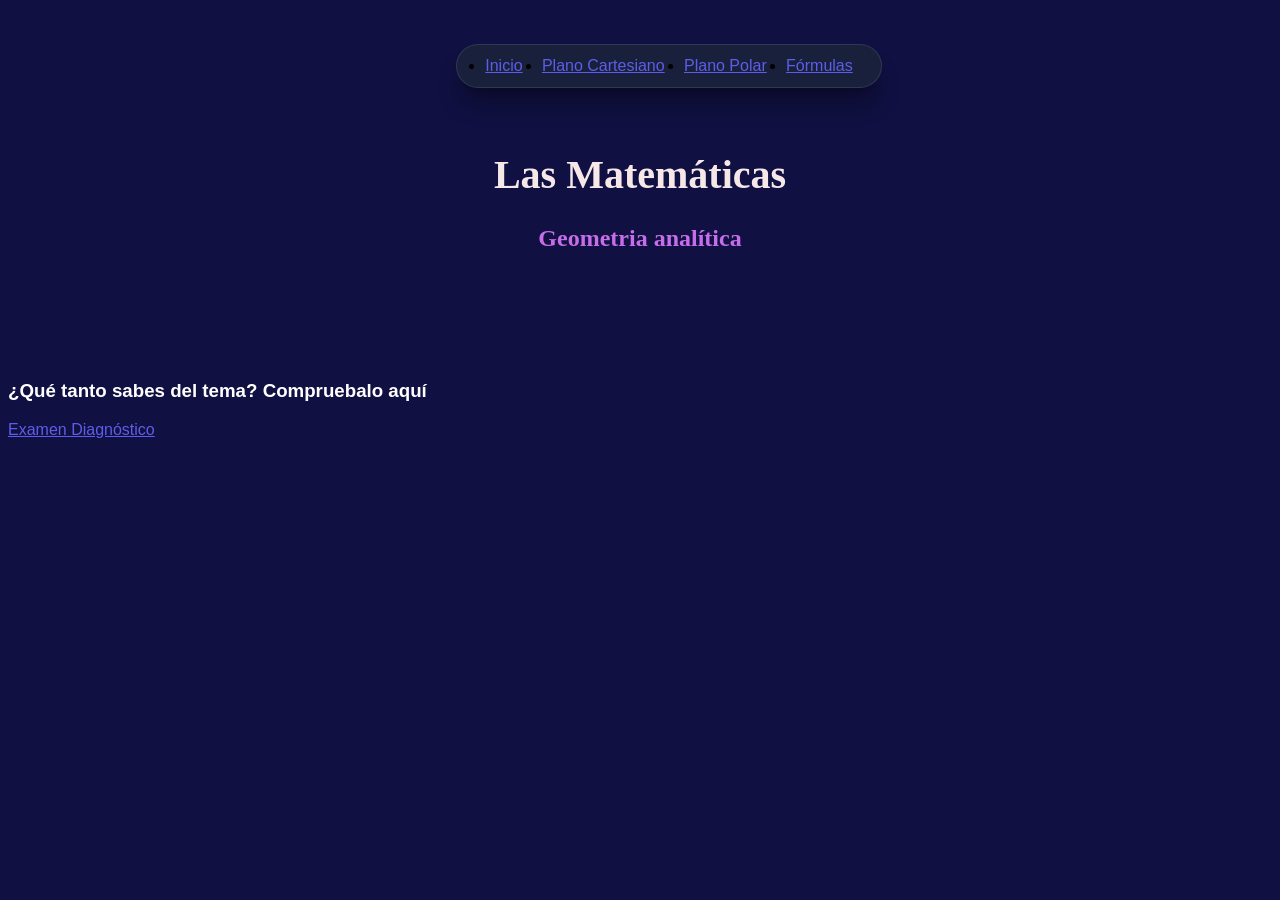
<file: MiFavWeb/index.html>
<!DOCTYPE html>
<html lang="en">
<head>
    <meta charset="UTF-8">
    <meta name="viewport" content="width=device-width, initial-scale=1.0">
    <title>Inicio</title>
    <link rel="stylesheet" href="estilo.css">
    <link rel="shortcut icon" href="Imagenes/box-fill.svg" type="image/x-icon">
</head>
<body>
    <header>
        <nav>
         <ul class="navbar">
                <li class="nav-item"><a class="nav-link" href="">Inicio</a></li>
                <li class="nav-item"><a class="nav-link" href="">Plano Cartesiano</a></li>
                <li class="nav-item"><a class="nav-link" href="">Plano Polar</a></li>
                <li class="nav-item"><a class="nav-link" href="">Fórmulas</a></li>
         </ul>
    </nav>

    </header>
    <h1>Las Matemáticas</h1>
    <h2>Geometria analítica</h2>
    <br><br><br><br><br>
    <h3>¿Qué tanto sabes del tema? Compruebalo aquí </h3>
    <a href="diagnostico.html">Examen Diagnóstico</a>
</body>
</html>
</file>
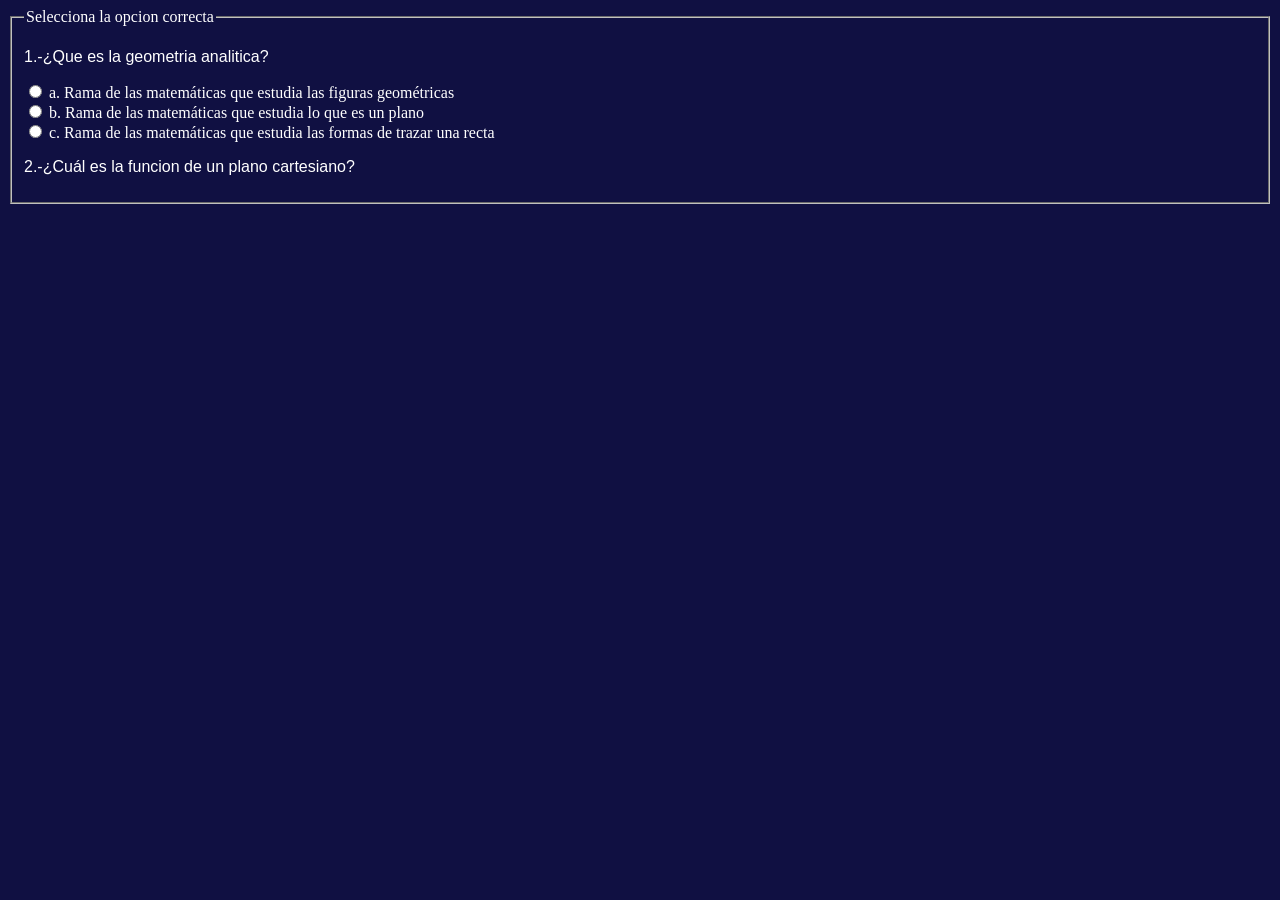
<file: MiFavWeb/diagnostico.html>
<!DOCTYPE html>
<html lang="en">
<head>
    <meta charset="UTF-8">
    <meta name="viewport" content="width=device-width, initial-scale=1.0">
    <title>Examen de prueba</title>
    <link rel="stylesheet" href="estilo.css">
</head>
<body>
    <fieldset> <legend>Selecciona la opcion correcta</legend>
        <form action="resultado.php" method="post">
            <p>1.-¿Que es la geometria analitica?</p>
            <label>
            <input type="radio" name="pregunta1" value="res1">
            a.  Rama de las matemáticas que estudia las figuras geométricas
            </label> <br>
            <input type="radio" name="pregunta1" value="res2">
            b.  Rama de las matemáticas que estudia lo que es un plano
            </label><br>
            <input type="radio" name="pregunta1" value="res3">
            c.  Rama de las matemáticas que estudia las formas de trazar una recta
            </label>
            <p>2.-¿Cuál es la funcion de un plano cartesiano?</p>
        </form>
    </fieldset>
</body>
</html>
</file>
<file: MiFavWeb/estilo.css>
body{
    background: #101042;
}
h1{
    text-align:center;
    text-decoration: wavy;
    font-family: 'Times New Roman', Times, serif;
    font-size: 5ch;
    color:rgb(247, 232, 232);
}
h2{
    text-align: center;
    color: rgb(198, 110, 233);
}
h3{
    color: white;
    font-family: 'Segoe UI', Tahoma, Geneva, Verdana, sans-serif;
}
p{
    text-align: justify;
    color: white;
    font-family: 'Segoe UI', Tahoma, Geneva, Verdana, sans-serif;
}
form{
    color: white;
}
legend{
    color: white;
}


a{
    font-family: 'Segoe UI', Tahoma, Geneva, Verdana, sans-serif;
    color:#5d5de9
}
a:hover{
    color: rgb(214, 17, 17);
}

header {
    display: flex;
    justify-content: center;
    padding: 20px;
    position: sticky;
    top: 0;
    z-index: 1000;
}
.navbar {
    display: flex;
    align-items: center;
    justify-content: space-between;
    width: 100%;
    max-width: 900px;
    padding: 12px 28px;
    background: rgba(30, 41, 59, 0.7); /* Efecto semi-transparente */
    backdrop-filter: blur(12px); /* Efecto de cristal esmerilado (Glassmorphism) */
    border: 1px solid rgba(255, 255, 255, 0.1);
    border-radius: 50px; /* Bordes redondos tipo cápsula */
    box-shadow: 0 20px 25px -5px rgba(0, 0, 0, 0.3), 0 8px 10px -6px rgba(0, 0, 0, 0.3);
}

.nav-links {
    display: flex;
    list-style: none;
    gap: 20px;
}

.nav-links a {
    text-decoration: none;
    color: #94a3b8;
    font-weight: 500;
    font-size: 0.95rem;
    transition: all 0.3s ease;
    padding: 8px 16px;
    border-radius: 20px;
}

.btn-action:hover {
  transform: translateY(-2px);
  box-shadow: 0 6px 20px 0 rgba(56, 189, 248, 0.55);
}
</file>
